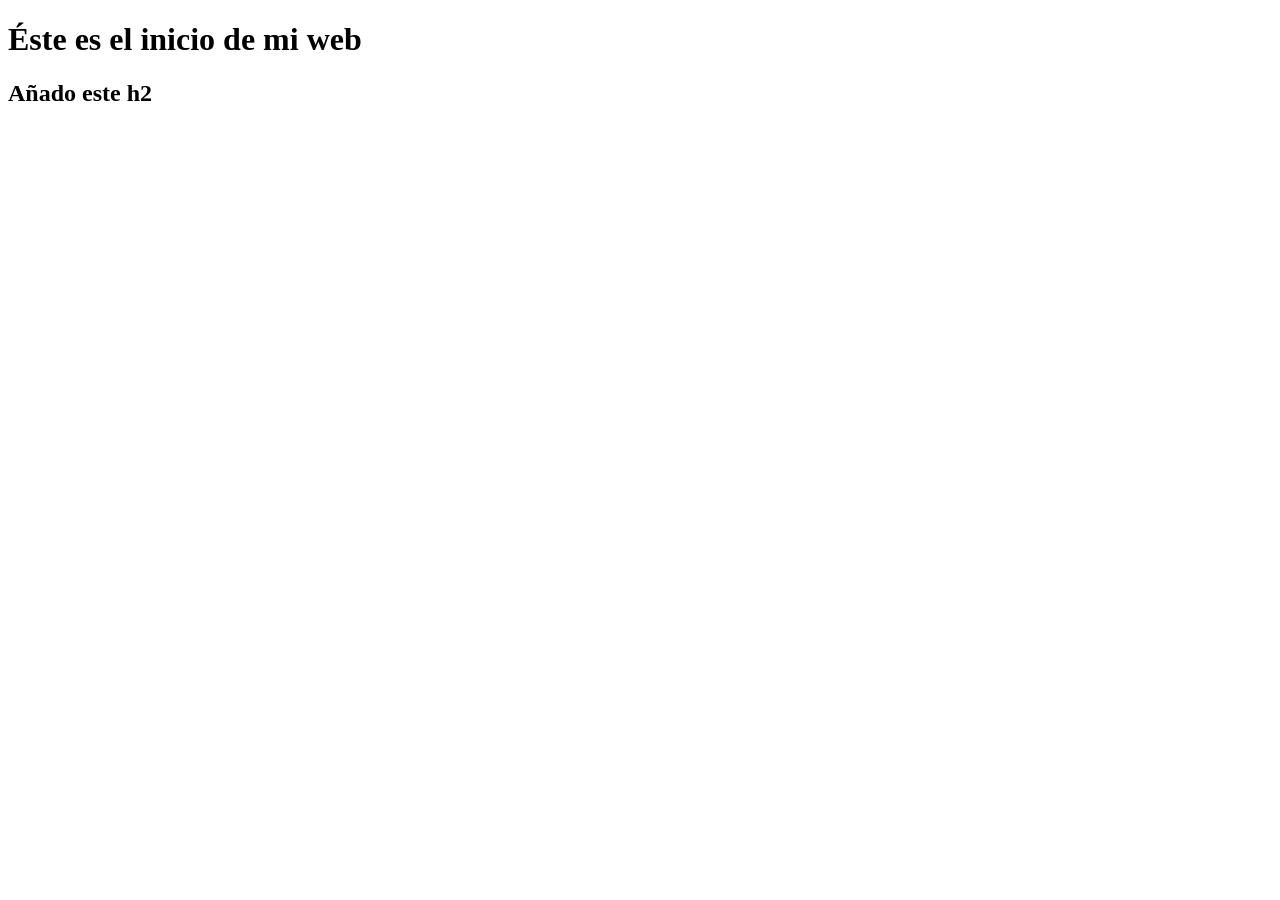
<file: index.html>
<!DOCTYPE html>
  <html lang="en">
  <head>
    <meta charset="UTF-8">
    <meta name="viewport" content="width=device-width, initial-scale=1.0">
    <title>Document</title>
  </head>
  <body>
    <h1>Éste es el inicio de mi web</h1>
    <h2>Añado este h2</h2>
  </body>
  </html>
</file>
